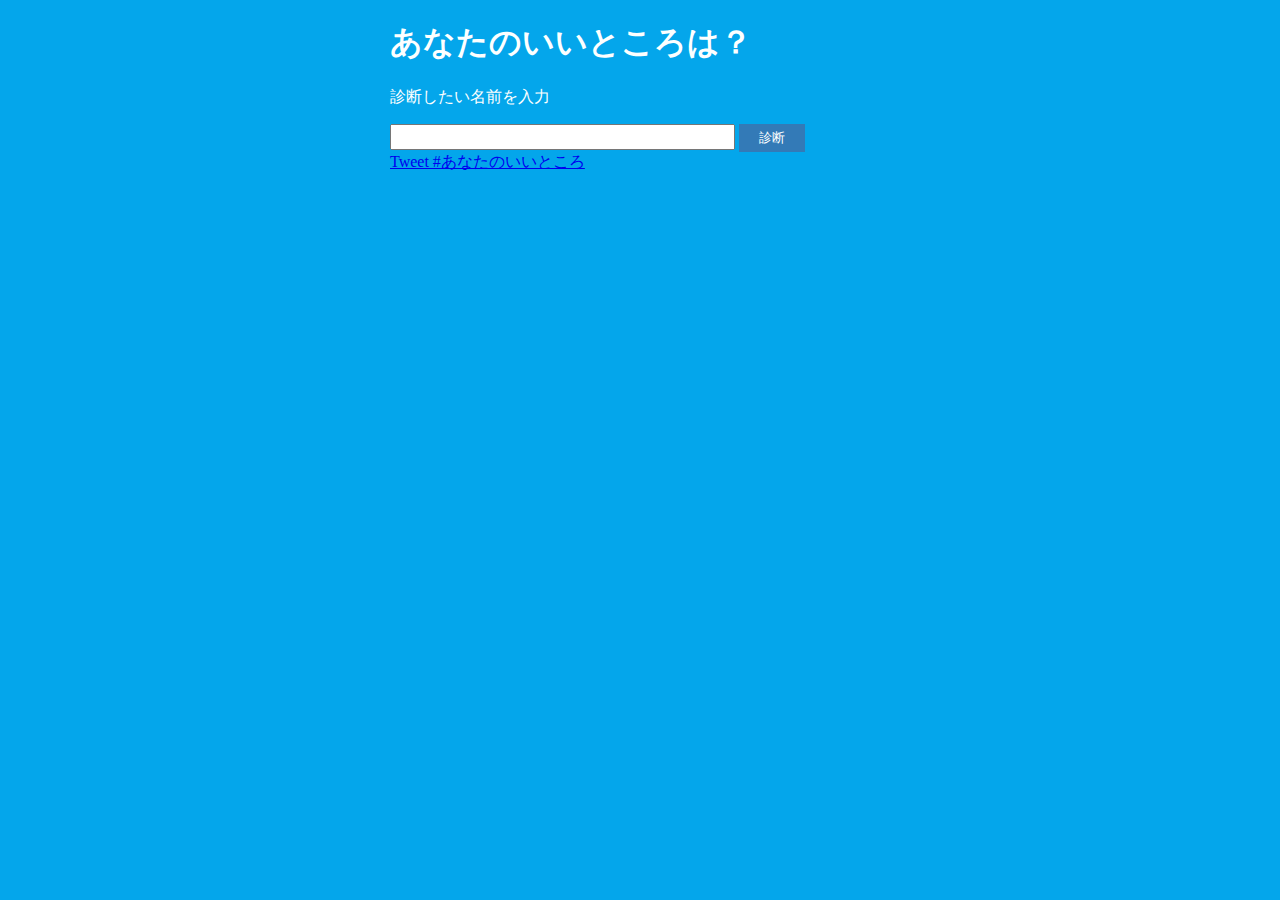
<file: assessment.html>
<!DOCTYPE html>
<html lang="jp">
    <head>
        <meta charset="UTF-8" />
        <meta name="viewport" content="width=device-width, initial-scale=1.0" />
        <title>Document</title>
    </head>
    <link rel="stylesheet" href="assessment.css" />
    <body>
        <h1>あなたのいいところは？</h1>
        <p>診断したい名前を入力</p>
        <input type="text" id="user-name" size="40" maxlength="20" />
        <button id="assessment">診断</button>

        <div id="result-area"></div>
        <div id="tweet-area">
            <a
                href="https://twitter.com/intent/tweet?button_hashtag=あなたのいいところ&ref_src=twsrc%5Etfw"
                class="twitter-hashtag-button"
                data-text="診断結果"
                data-show-count="false"
                >Tweet #あなたのいいところ</a
            >
            <script
                async
                src="https://platform.twitter.com/widgets.js"
                charset="utf-8"
            ></script>
        </div>

        <script src="assessment.js"></script>
    </body>
</html>
</file>
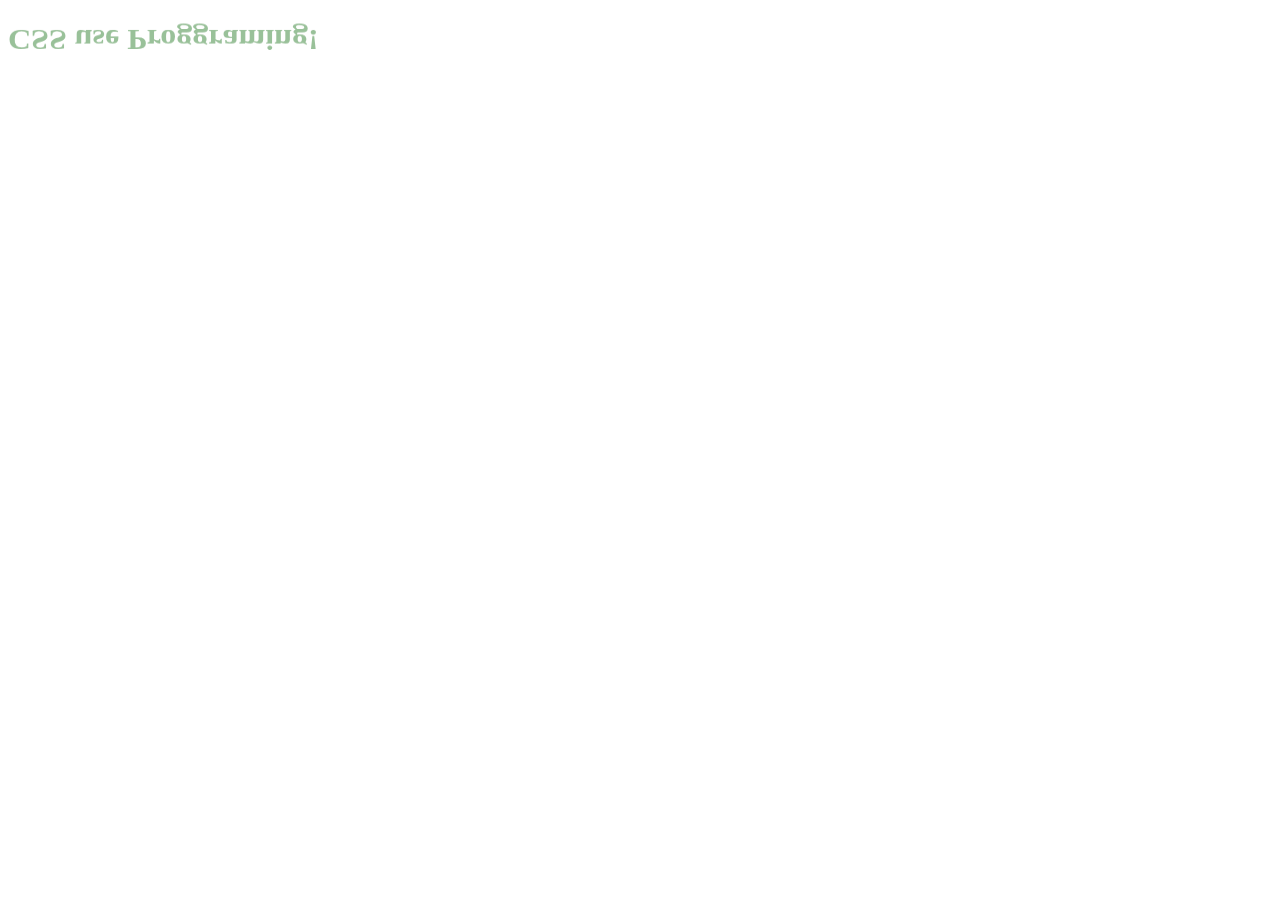
<file: Chapter1/13-css-programming.html>
<!DOCTYPE html>
<html lang="ja">
    <head>
        <meta charset="UTF-8" />
        <meta name="viewport" content="width=device-width, initial-scale=1.0" />
        <title>Document</title>
        <link rel="stylesheet" href="13-css-programming.css" />
    </head>
    <body>
        <h1 id="header" class="face">CSS use Proggraming!</h1>

        <script src="13-animation.js"></script>
    </body>
</html>
</file>
<file: assessment.css>
body {
  background-color: #04a6eb;
  color: #fdffff;
  width: 500px;
  margin-right: auto;
  margin-left: auto;
}

body button {
  padding: 5px 20px;
  background-color: #337ab7;
  color: #fdffff;
  border-style: none;
}

body input {
  height: 20px;
}
/*# sourceMappingURL=assessment.css.map */
</file>
<file: Chapter1/13-css-programming.css>
body header {
  color: darkcyan;
}

body .face {
  color: blue;
}

body .back {
  color: darkgreen;
  opacity: 0.4;
}
/*# sourceMappingURL=13-css-programming.css.map */
</file>
